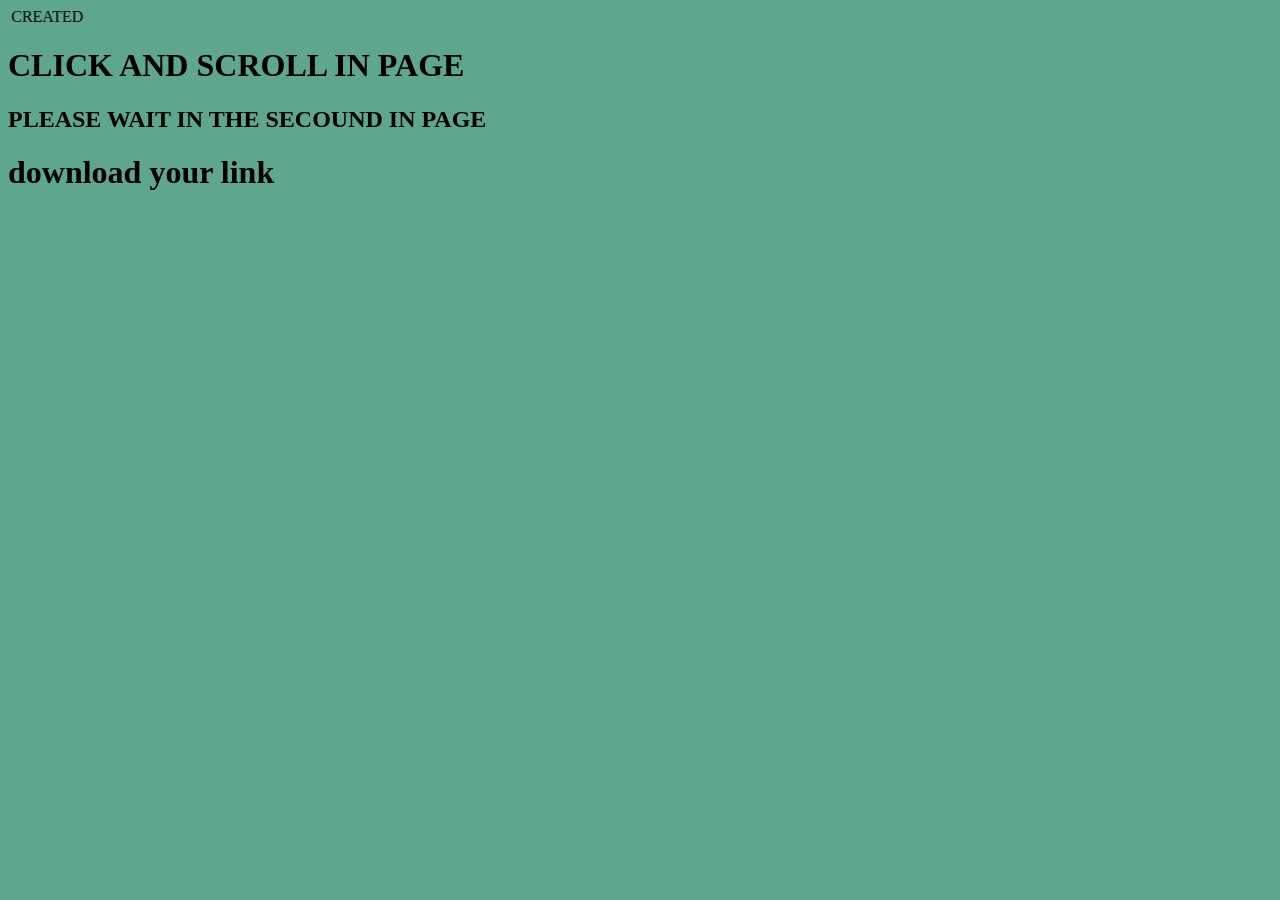
<file: Assignment/DIVYA/Assignment 2/sample.html>
<html>
<head>
    <title> wellcome to the my web page </title>
<body style="background-color:rgb(94, 167, 142)">
    <marquee direction="right">
        SAMPLE WEBPAGE CREATED
        </marquee>
        <h1 style="color:rgb(0, 0, 0)">CLICK AND SCROLL IN PAGE</h1>
        <h2 style="color:rgb(0, 0, 0)">PLEASE WAIT IN THE SECOUND IN PAGE</h2>
        <h1 style="color:rgb(0, 0, 0)">download your link</h1>    
</body>
</head>
</html>
</file>
